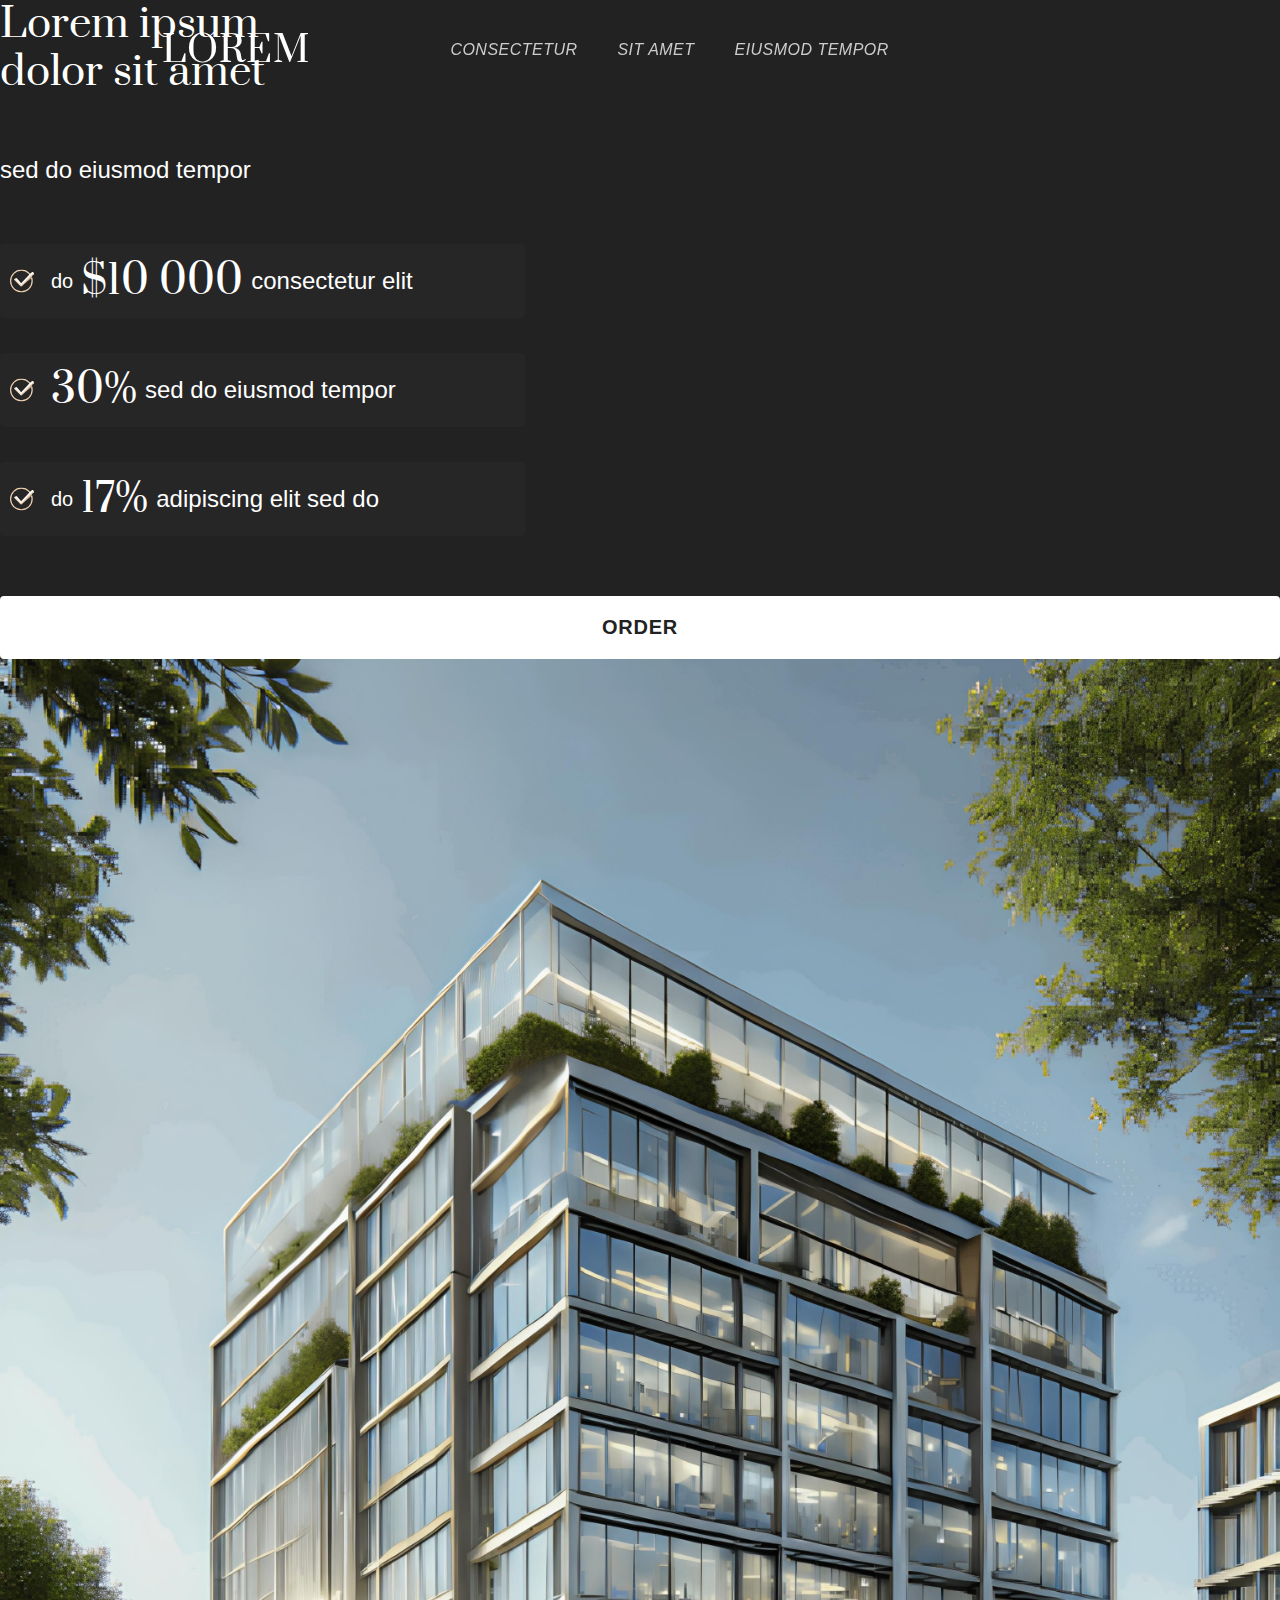
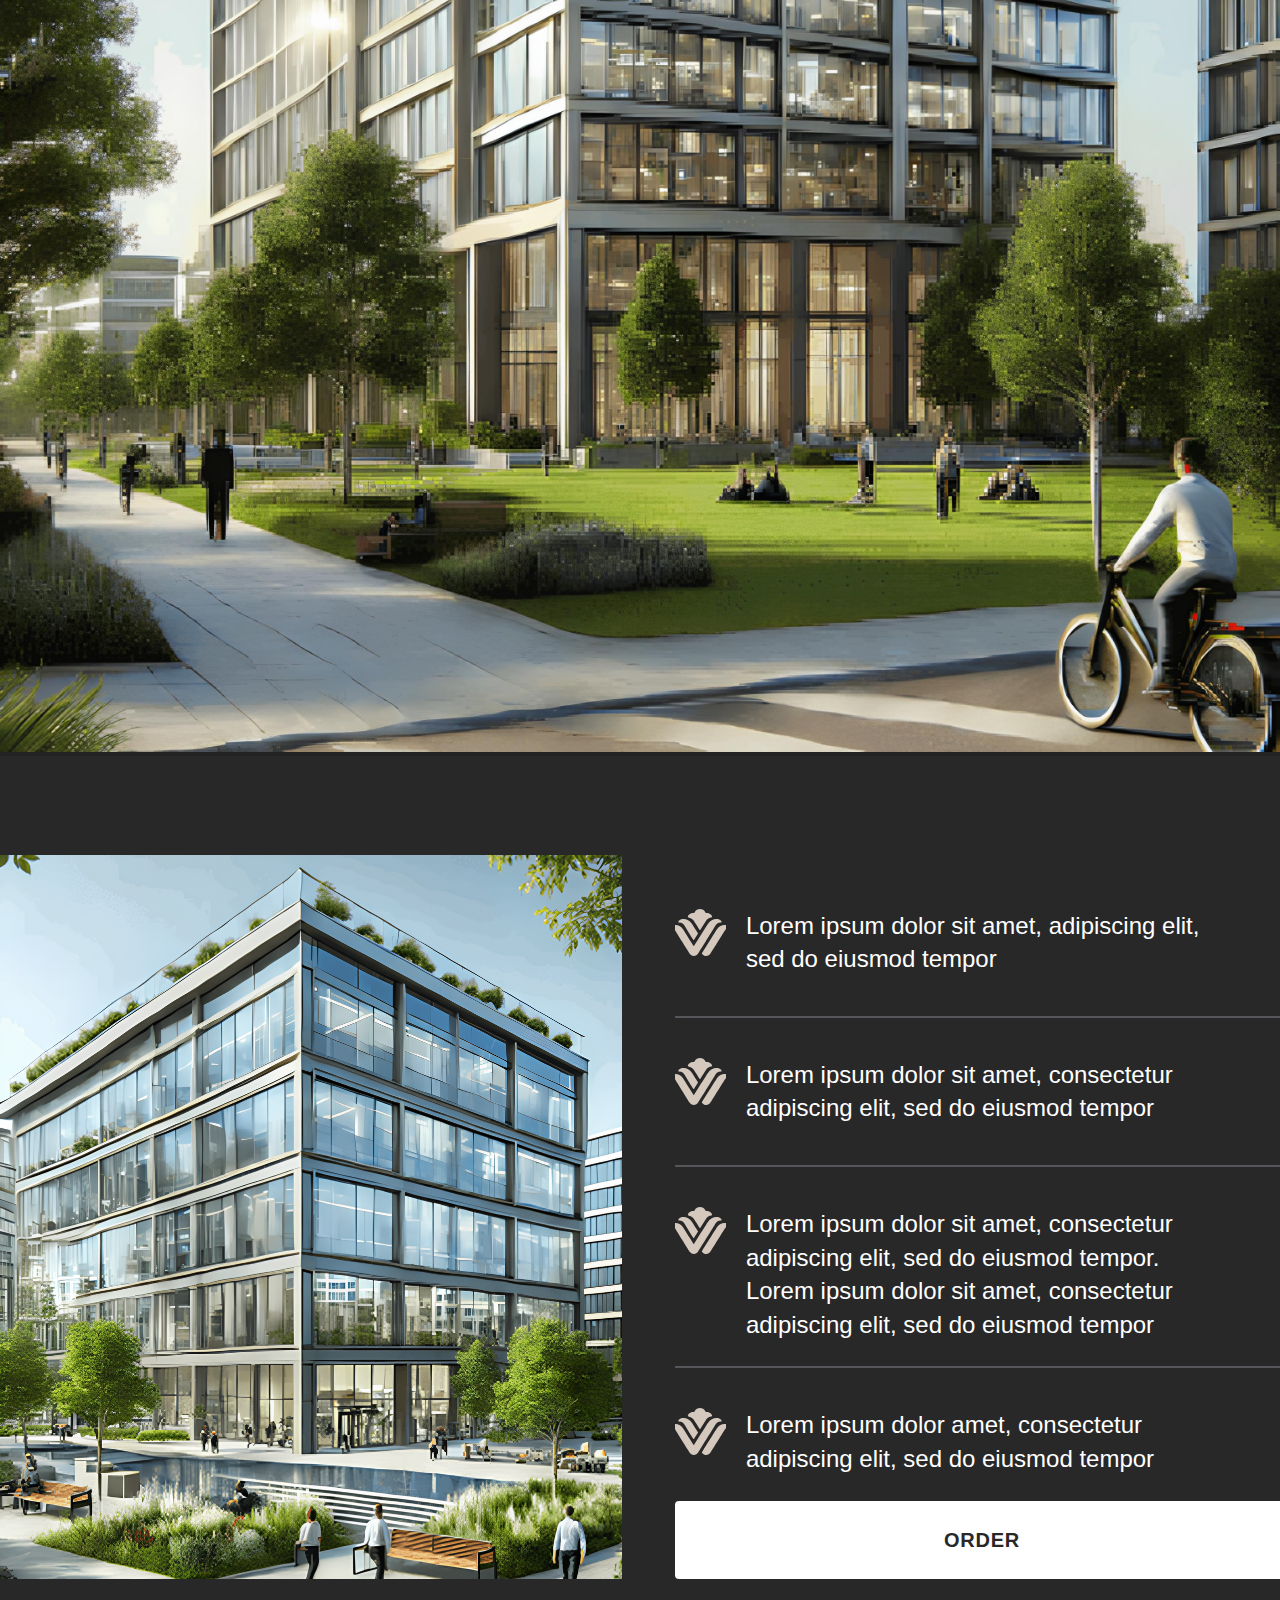
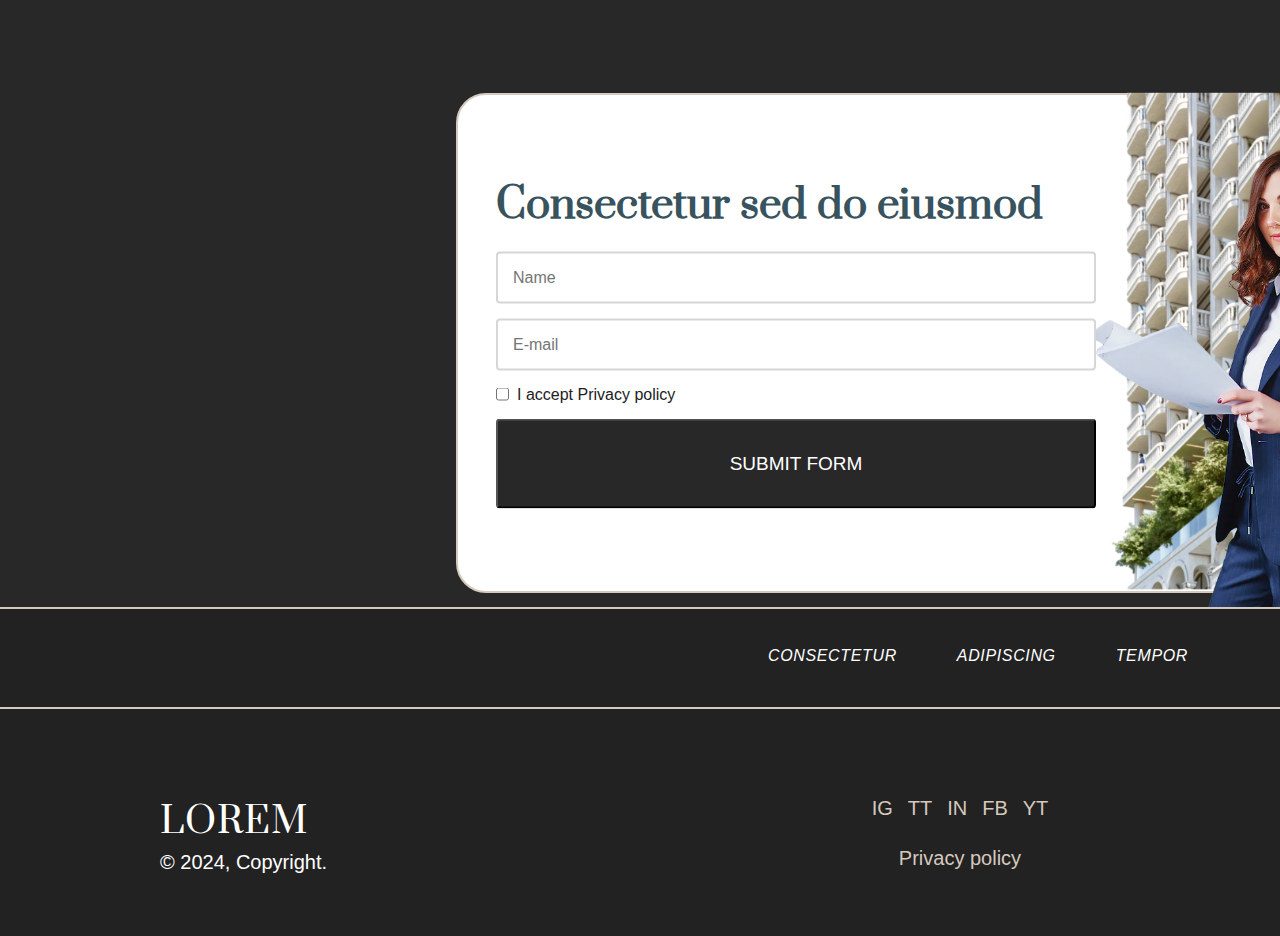
<file: index.html>
<!DOCTYPE html>
<html lang="en">
<head>
  <meta charset="UTF-8" />
  <title>ez</title>
  <meta name="viewport" content="width=device-width, initial-scale=1.0" />
  
  <link
    href="https://fonts.googleapis.com/css2?family=Prata&display=swap"
    rel="stylesheet"
  />
  <link rel="stylesheet" href="styles.css" />
</head>
<body>

  
  <header class="header">
    <div class="header-inner">
      <div class="logo">LOREM</div>
      <ul class="menu">
        <li><a href="#">CONSECTETUR</a></li>
        <li><a href="#">SIT AMET</a></li>
        <li><a href="#">EIUSMOD TEMPOR</a></li>
      </ul>
    </div>
  </header>

 
  <section class="banner">
    
    <div class="dark-rectangle"></div>

    
    <div class="banner-content">
      
      <h1 class="banner-title">Lorem ipsum <br> dolor sit amet</h1>
      <p class="banner-subtitle">sed do eiusmod tempor</p>

      
      <ul class="banner-list">
        <li>
          <img src="images/check.svg" alt="Check" class="icon-check" />
          <span class="text-items">
            <span class="little-text">do</span>
            <span class="price-text">$10 000</span>
            <span class="desc-text">consectetur elit</span>
          </span>
        </li>
        <li>
          <img src="images/check.svg" alt="Check" class="icon-check" />
          <span class="text-items">
            <span class="price-text">30%</span>
            <span class="desc-text">sed do eiusmod tempor</span>
          </span>
        </li>
        <li>
          <img src="images/check.svg" alt="Check" class="icon-check" />
          <span class="text-items">
            <span class="little-text">do</span>
            <span class="price-text">17%</span>
            <span class="desc-text">adipiscing elit sed do</span>
          </span>
        </li>
      </ul>

      
      <button class="btn-order">ORDER</button>
    </div>

    
    <div class="banner-right">
      <img src="images/building.jpg" alt="Building" />
    </div>
  </section>
<section class="second-section">
  
  <div class="top-strip"></div>

  
  <div class="active-strip"></div>

  
  <div class="frame-3860">
    <!-- Flex-контейнер (Frame 3747) -->
    <div class="frame-3747">

      
      <div class="img-left"></div>

      
      <div class="frame-3746">
        <div class="frame-3440">

          
          <div class="text-row">
            <div class="icon-block">
  <img src="images/statue.svg" alt="Statue" />
</div>

            <p class="text-row-content">
              Lorem ipsum dolor sit amet, adipiscing elit, sed do eiusmod tempor
            </p>
          </div>
          <div class="line"></div>

          
          <div class="text-row">
                        <div class="icon-block">
  <img src="images/statue.svg" alt="Statue" />
</div>

            <p class="text-row-content">
              Lorem ipsum dolor sit amet, consectetur adipiscing elit, sed do eiusmod tempor
            </p>
          </div>
          <div class="line"></div>

          
          <div class="text-row big-text">
                       <div class="icon-block">
  <img src="images/statue.svg" alt="Statue" />
</div>

            <p class="text-row-content">
              Lorem ipsum dolor sit amet, consectetur adipiscing elit, sed do eiusmod tempor.
              Lorem ipsum dolor sit amet, consectetur adipiscing elit, sed do eiusmod tempor
            </p>
          </div>
          <div class="line"></div>

          
          <div class="text-row">
                        <div class="icon-block">
  <img src="images/statue.svg" alt="Statue" />
</div>

            <p class="text-row-content">
              Lorem ipsum dolor amet, consectetur adipiscing elit, sed do eiusmod tempor
            </p>
          </div>

        </div>
        
        <div class="consult-button">
          <span>ORDER</span>
        </div>
      </div>

      
      <div class="img-right"></div>
    </div>
  </div>
</section>

<section class="final-form-section">

  <div class="final-form-top"></div>

  <div class="final-form-bottom"></div>


  <div class="final-form-wrapper">

 
    <div class="white-card"></div>


    <!-- <div class="bg-building"></div> -->

 
    <div class="two-images-wrap">
      <div class="bg-building"></div>
      <div class="woman-figure"></div>
    </div>


    <div class="form-content">
      <h2 class="form-title">Consectetur sed do eiusmod</h2>
      <form class="contact-form" action="#" method="POST">
        <input type="text" name="name" class="form-input" placeholder="Name" />
        <input type="email" name="email" class="form-input" placeholder="E-mail" />
        <label class="form-checkbox">
          <input type="checkbox" name="privacy" />
          <span>I accept Privacy policy</span>
        </label>
        <button type="submit" class="form-button">SUBMIT FORM</button>
      </form>
    </div>

  </div>
</section>


<footer class="final-footer">

 
  <div class="footer-line-top"></div>

 
  <nav class="footer-top-menu">
    <a href="#">CONSECTETUR</a>
    <a href="#">ADIPISCING</a>
    <a href="#">TEMPOR</a>
  </nav>


  <div class="footer-line-bottom"></div>


  <div class="footer-lorem">LOREM</div>
  <p class="footer-copyright">
    © 2024, Copyright.
  </p>

 
  <div class="footer-socials">
    <a href="#">IG</a>
    <a href="#">TT</a>
    <a href="#">IN</a>
    <a href="#">FB</a>
    <a href="#">YT</a>
  </div>

 
  <a href="#" class="footer-privacy">Privacy policy</a>

 
  <button class="footer-order">ORDER</button>


  <a href="#" class="footer-terms">Terms of Use</a>

</footer>

<script>
window.addEventListener('scroll', function() {
  const header = document.querySelector('.header');
  if (window.scrollY > 0) {
    header.classList.add('scrolled');
  } else {
    header.classList.remove('scrolled');
  }
});
</script>


</body>
</html>
</file>
<file: styles.css>
* {
  margin: 0;
  padding: 0;
  box-sizing: border-box;
}
body {
  background: #222;
  font-family: Arial, sans-serif;
  color: #fff;
}

.header {
  position: fixed;
  top: 0;
  left: 0;
  width: 100%;
  -webkit-backdrop-filter: blur(6px);
  z-index: 999;
}
.header.scrolled {
  backdrop-filter: blur(8px);
  -webkit-backdrop-filter: blur(8px);
}
.header-inner {
  position: relative;
  width: 1920px;
  margin: 0 auto;
  padding-left: 162px;
  padding-right: 50px; 
  display: flex;
  align-items: center;
  height: 100px; 
}

.logo {
  font-family: 'Prata', serif;
  font-size: 36px;
  text-transform: uppercase;
  letter-spacing: 0.03em;
  margin-right: 140px;
}
.menu {
  list-style: none;
  display: flex;
  gap: 40px;
}
.menu li a {
  font-style: italic;
  font-size: 16px;
  text-decoration: none;
  color: #ccc;
  letter-spacing: 0.03em;
  text-transform: uppercase;
}
.banner {
  position: relative;
  width: 1920px;
  height: 1009px;
  margin: 0 auto;
  overflow: hidden;
}
.dark-rectangle {
  position: absolute;
  width: 1180px;
  height: 1062px;
  left: -23px;
  top: -19px;
  background: #222;
  box-shadow: 0 4px 4px rgba(0,0,0,0.25);
  z-index: 1;
}
.banner-content {
  position: absolute;
  width: 1305px;
  height: 777px;
  left: 162px;
  top: 182px;
  display: flex;
  flex-direction: column;
  justify-content: center;
  gap: 60px;
  z-index: 2;
}
.banner-title {
  font-family: 'Prata';
  font-style: normal;
  font-weight: 400;
  font-size: 80px;
  line-height: 120%;
  color: #fff;
}
.banner-subtitle {
  font-size: 50px;
  color: #fff;
}
.banner-list {
  list-style: none;
  display: flex;
  flex-direction: column;
  gap: 35px;
  width: 525px;
}
.banner-list li {
  display: flex;
  align-items: center;
  background: rgba(40, 40, 41, 0.7);
  border-radius: 4px;
  height: 37px;
  padding: 0 20px;
  gap: 17px;
}
.icon-check {
  width: 24px;
  height: 24px;
}
.text-items {
  display: flex;
  align-items: center;
  gap: 8px;
}
.little-text {
  font-size: 20px;
}
.price-text {
  font-family: 'Prata', serif;
  font-size: 40px;
  text-transform: uppercase;
}
.desc-text {
  font-family: 'Arial';
  font-style: normal;
  font-weight: 100;
  font-size: 24px;
  line-height: 110%;
}
.btn-order {
  width: 191px;
  height: 96px;
  display: flex;
  justify-content: center;
  align-items: center;
  background: #fff;
  border: none;
  border-radius: 4px;
  color: #222;
  font-weight: 700;
  font-size: 24px;
  letter-spacing: 0.04em;
  text-transform: uppercase;
  cursor: pointer;
  transition: background 0.3s;
}
.btn-order:hover {
  background: #ddd;
}
.banner-right {
  position: absolute;
  width: 763px;
  height: 1009px;
  left: 1157px;
  top: 0;
  z-index: 0;
}
.banner-right img {
  width: 100%;
  height: 100%;
  object-fit: cover;
}
.second-section {
  position: relative;
  width: 1920px;
  height: 823px;
  margin: 0 auto;
  background: #222;
}
.top-strip {
  width: 1920px;
  height: 100px;
  margin: 0 auto;
  background: #282829;
}
.active-strip {
  width: 1920px;
  height: 723px;
  margin: 0 auto;
  background: #282829;
}
.frame-3860 {
  position: absolute;
  width: 1915px;
  height: 723px;
  left: 0px;
  top: 100px;
}
.frame-3747 {
  display: flex;
  flex-direction: row;
  align-items: flex-end;
  gap: 53px;
  position: absolute;
  width: 1931px;
  height: 723px;
  left: 0px;
  top: 0px;
}
.img-left {
  width: 622px;
  height: 724px;
  background: url('images/3.png') no-repeat center/cover;
  flex: none;
  order: 0;
}
.frame-3746 {
  display: flex;
  flex-direction: column;
  align-items: flex-start;
  gap: 80px;
  width: 614px;
  height: 670px;
  flex: none;
  order: 1;
}
.frame-3440 {
  display: flex;
  flex-direction: column;
  align-items: flex-start;
  gap: 40px;
  width: 614px;
  height: 512px;
}
.text-row {
  display: flex;
  flex-direction: row;
  align-items: flex-start;
  gap: 20px;
  width: 548px;
  height: auto;
}
.text-row-content {
  width: 544px;
  font-family: Arial, sans-serif;
  font-size: 24px;
  line-height: 140%;
  color: #FFFFFF;
}
.big-text .text-row-content {
  height: 119px;
}
.line {
  width: 614px;
  height: 0;
  border: 1px solid #55565A;
}
.icon-block {
  position: relative;
  width: 58px;
  height: 47px;
}
.icon-block img {
  width: 100%;
  height: 100%;
  object-fit: cover;
}
.consult-button {
  display: flex;
  flex-direction: row;
  justify-content: center;
  align-items: center;
  padding: 32px 52px;
  width: 614px;
  height: 78px;
  background: #FFFFFF;
  border-radius: 4px;
  flex: none;
  order: 1;
  align-self: stretch;
  cursor: pointer;
}
.consult-button span {
  font-family: 'Arial', sans-serif;
  font-weight: 700;
  font-size: 20px;
  line-height: 150%;
  text-align: center;
  letter-spacing: 0.04em;
  text-transform: uppercase;
  color: #282829;
}
.img-right {
  width: 589px;
  height: 724px;
  background: url('images/1.png') no-repeat center/cover;
  flex: none;
  order: 2;
}
.final-form-section {
  position: relative;
  width: 1920px;
  height: 628px;
  margin: 0 auto;
  background-color: #222;
}
.final-form-top {
  width: 1920px;
  height: 100px;
  background: #282829;
}
.final-form-bottom {
  width: 1920px;
  height: 528px;
  background: #282829;
}
.final-form-wrapper {
  position: absolute;
  width: 1200px;
  height: 528px;
  left: 55%;
  top: 100px;
  transform: translateX(-50%);
}
.white-card {
  position: absolute;
  width: 1000px;
  height: 500px;
  left: 0;
  top: 14px;
  background: #fff;
  border: 2px solid #D5C9BE;
  border-radius: 30px;
  z-index: 1;
  box-sizing: border-box;
}
.bg-building {
  position: absolute;
  width: 550px;
  height: 500px;
  left: 200px;
  top: 14px;
  background: url('images/8-8.png') no-repeat center/cover;
  filter: blur(0.5px);
  border-radius: 0 24px 24px 0;
  z-index: 2;
}
.woman-pic {
  position: absolute;
  width: 400px;
  height: 500px;
  right: 0;
  top: 14px;
  background: url('images/woman.png') no-repeat center/cover;
  border-radius: 0 30px 30px 0;
  z-index: 3;
}
.form-content {
  position: absolute;
  left: 40px;
  top: 50%;
  transform: translateY(-50%);
  width: 600px;
  z-index: 4;
}
.form-title {
  font-family: 'Prata', serif;
  font-size: 40px;
  color: #38535D;
  margin-bottom: 20px;
}
.contact-form {
  display: flex;
  flex-direction: column;
  gap: 15px;
}
.form-input {
  padding: 15px;
  font-size: 16px;
  border: 2px solid #d6d6d6;
  border-radius: 4px;
}
.form-checkbox {
  display: flex;
  align-items: center;
  gap: 8px;
}
.form-button {
  flex-direction: row;
  justify-content: center;
  align-items: center;
  padding: 32px 20.8152px;
  gap: 8.67px;
  height: 90px;
  background: #282829;
  border-radius: 4px;
  flex: none;
  order: 2;
  align-self: stretch;
  color: white;
  font-size: 19px;
}
.form-button:hover {
  background: #444;
}
.main-footer {
  position: relative;
  width: 1920px;
  min-height: 329px;
  margin: 0 auto;
  background: #222;
  color: #fff;
}
.footer-line-top {
  position: absolute;
  width: 1920px;
  height: 2px;
  background: #d5c9be;
  left: 0;
  top: 0;
}
.footer-line-bottom {
  position: absolute;
  width: 1920px;
  height: 2px;
  background: #d5c9be;
  left: 0;
  bottom: 70px;
}
.footer-menu {
  position: absolute;
  left: 160px;
  top: 40px;
  display: flex;
  gap: 40px;
}
.footer-menu a {
  color: #ccc;
  text-decoration: none;
  font-size: 16px;
  font-style: italic;
  text-transform: uppercase;
  letter-spacing: 0.04em;
}
.footer-icons {
  position: absolute;
  right: 160px;
  top: 40px;
  display: flex;
  gap: 20px;
}
.footer-icons a {
  color: #ccc;
  text-decoration: none;
  font-size: 16px;
}
.footer-bottom-content {
  position: absolute;
  display: flex;
  align-items: center;
  gap: 40px;
  left: 160px;
  bottom: 20px;
}
.footer-logo {
  font-family: 'Prata', serif;
  font-size: 24px;
  text-transform: uppercase;
}
.footer-copy {
  font-size: 16px;
  margin-right: 20px;
}
.footer-link {
  color: #d5c9be;
  text-decoration: none;
  margin-right: 20px;
}
.footer-order-btn {
  background: #fff;
  color: #222;
  padding: 10px 20px;
  border: none;
  border-radius: 4px;
  text-transform: uppercase;
  font-size: 16px;
  cursor: pointer;
}
.footer-order-btn:hover {
  background: #ddd;
}
.two-images-wrap {
  position: absolute;
  width: 600px;
  height: 600px;
  right: 0;
  top: 16px;
}
.bg-building {
  position: absolute;
  width: 100%;
  height: 83%;
  background: url(images/building-bg.png) no-repeat center / cover;
  z-index: 1;
  left: -200px;
  top: -3px;
}
.woman-figure {
  position: absolute;
  width: 100%;
  height: 100%;
  background: url(images/woman.png) no-repeat center / contain;
  z-index: 2;
  left: -100px;
}
.form-checkbox span {
  color: #222;
}
.final-footer {
  position: relative;
  width: 1920px;
  height: 329px;
  margin: 0 auto;
  background: #222222;
  color: #fff;
  font-family: Arial, sans-serif;
}
.footer-line-top {
  position: absolute;
  width: 1920px;
  height: 2px;
  background: #D5C9BE;
  left: 0;
  top: 0;
}
.footer-line-bottom {
  position: absolute;
  width: 1920px;
  height: 2px;
  background: #D5C9BE;
  left: 0;
  top: 100px;
}
.footer-top-menu {
  position: absolute;
  top: 40px;
  left: 40%;
  display: flex;
  gap: 60px;
}
.footer-top-menu a {
  font-family: Arial, sans-serif;
  font-style: italic;
  font-size: 16px;
  text-transform: uppercase;
  text-decoration: none;
  letter-spacing: 0.04em;
  color: #FFFFFF;
}
.footer-lorem {
  position: absolute;
  left: 160px;
  top: 190px;
  font-family: 'Prata', serif;
  font-size: 36px;
  text-transform: uppercase;
  letter-spacing: 0.03em;
}
.footer-copyright {
  position: absolute;
  left: 160px;
  top: 240px;
  font-size: 20px;
  line-height: 150%;
  color: #FFFFFF;
}
.footer-socials {
  position: absolute;
  top: 190px;
  left: 50%;
  transform: translateX(-50%);
  display: flex;
  gap: 15px;
}
.footer-socials a {
  text-decoration: none;
  color: #D5C9BE;
  font-size: 20px;
}
.footer-privacy {
  position: absolute;
  top: 240px;
  left: 50%;
  transform: translateX(-50%);
  font-size: 20px;
  text-decoration: none;
  color: #D5C9BE;
}
.footer-order {
  position: absolute;
  width: 180px;
  height: 78px;
  right: 183px;
  top: 150px;
  background: #fff;
  border-radius: 4px;
  border: none;
  font-family: 'Arial', italic;
  font-size: 20px;
  text-transform: uppercase;
  letter-spacing: 0.04em;
  color: #222222;
  cursor: pointer;
}
.footer-terms {
  position: absolute;
  right: 183px;
  top: 250px;
  text-decoration: none;
  font-size: 20px;
  color: #D5C9BE;
}

/* Existing media queries for adaptive layout */
@media (max-width: 1400px) {
  .banner {
    width: 100%;
    height: auto;
  }
  .dark-rectangle,
  .banner-content,
  .banner-right {
    position: static;
    width: auto;
    height: auto;
  }
  .banner-title {
    font-size: 40px;
  }
  .banner-subtitle {
    font-size: 24px;
  }
  .banner-list li {
    height: auto;
    padding: 10px;
  }
  .btn-order {
    width: auto;
    height: auto;
    padding: 20px;
    font-size: 20px;
  }
}
@media (max-width: 1200px) {
  .header-inner {
    padding: 0 100px;
  }
}
@media (max-width: 768px) {
  .header-inner {
    flex-direction: column;
    gap: 10px;
    padding: 0 50px;
  }
  .logo {
    font-size: 28px;
  }
  .menu {
    gap: 20px;
  }
  .banner-title {
    font-size: 40px;
  }
  .banner-subtitle {
    font-size: 24px;
  }
  .btn-order {
    font-size: 18px;
  }
}
@media (max-width: 480px) {
  .header-inner {
    padding: 0 20px;
  }
  .logo {
    font-size: 24px;
  }
  .menu li a {
    font-size: 14px;
  }
  .banner-title {
    font-size: 32px;
  }
  .banner-subtitle {
    font-size: 20px;
  }
  .btn-order {
    font-size: 16px;
  }
  .form-title {
    font-size: 28px;
  }
  .form-input {
    padding: 8px;
    font-size: 12px;
  }
  .form-button {
    height: 60px;
    font-size: 14px;
  }
}

/* Дополнительная адаптация для экранов с шириной до 320px */
@media (max-width: 320px) {
  .header-inner {
    padding: 0 10px;
  }
  .logo {
    font-size: 20px;
    margin-right: 10px;
  }
  .menu {
    flex-wrap: wrap;
    gap: 10px;
  }
  .menu li a {
    font-size: 12px;
  }
  .banner-title {
    font-size: 24px;
  }
  .banner-subtitle {
    font-size: 16px;
  }
  .btn-order {
    font-size: 14px;
    padding: 10px;
  }
  .form-title {
    font-size: 20px;
  }
  .form-input {
    padding: 6px;
    font-size: 10px;
  }
  .form-button {
    height: 50px;
    font-size: 12px;
  }
}
</file>
